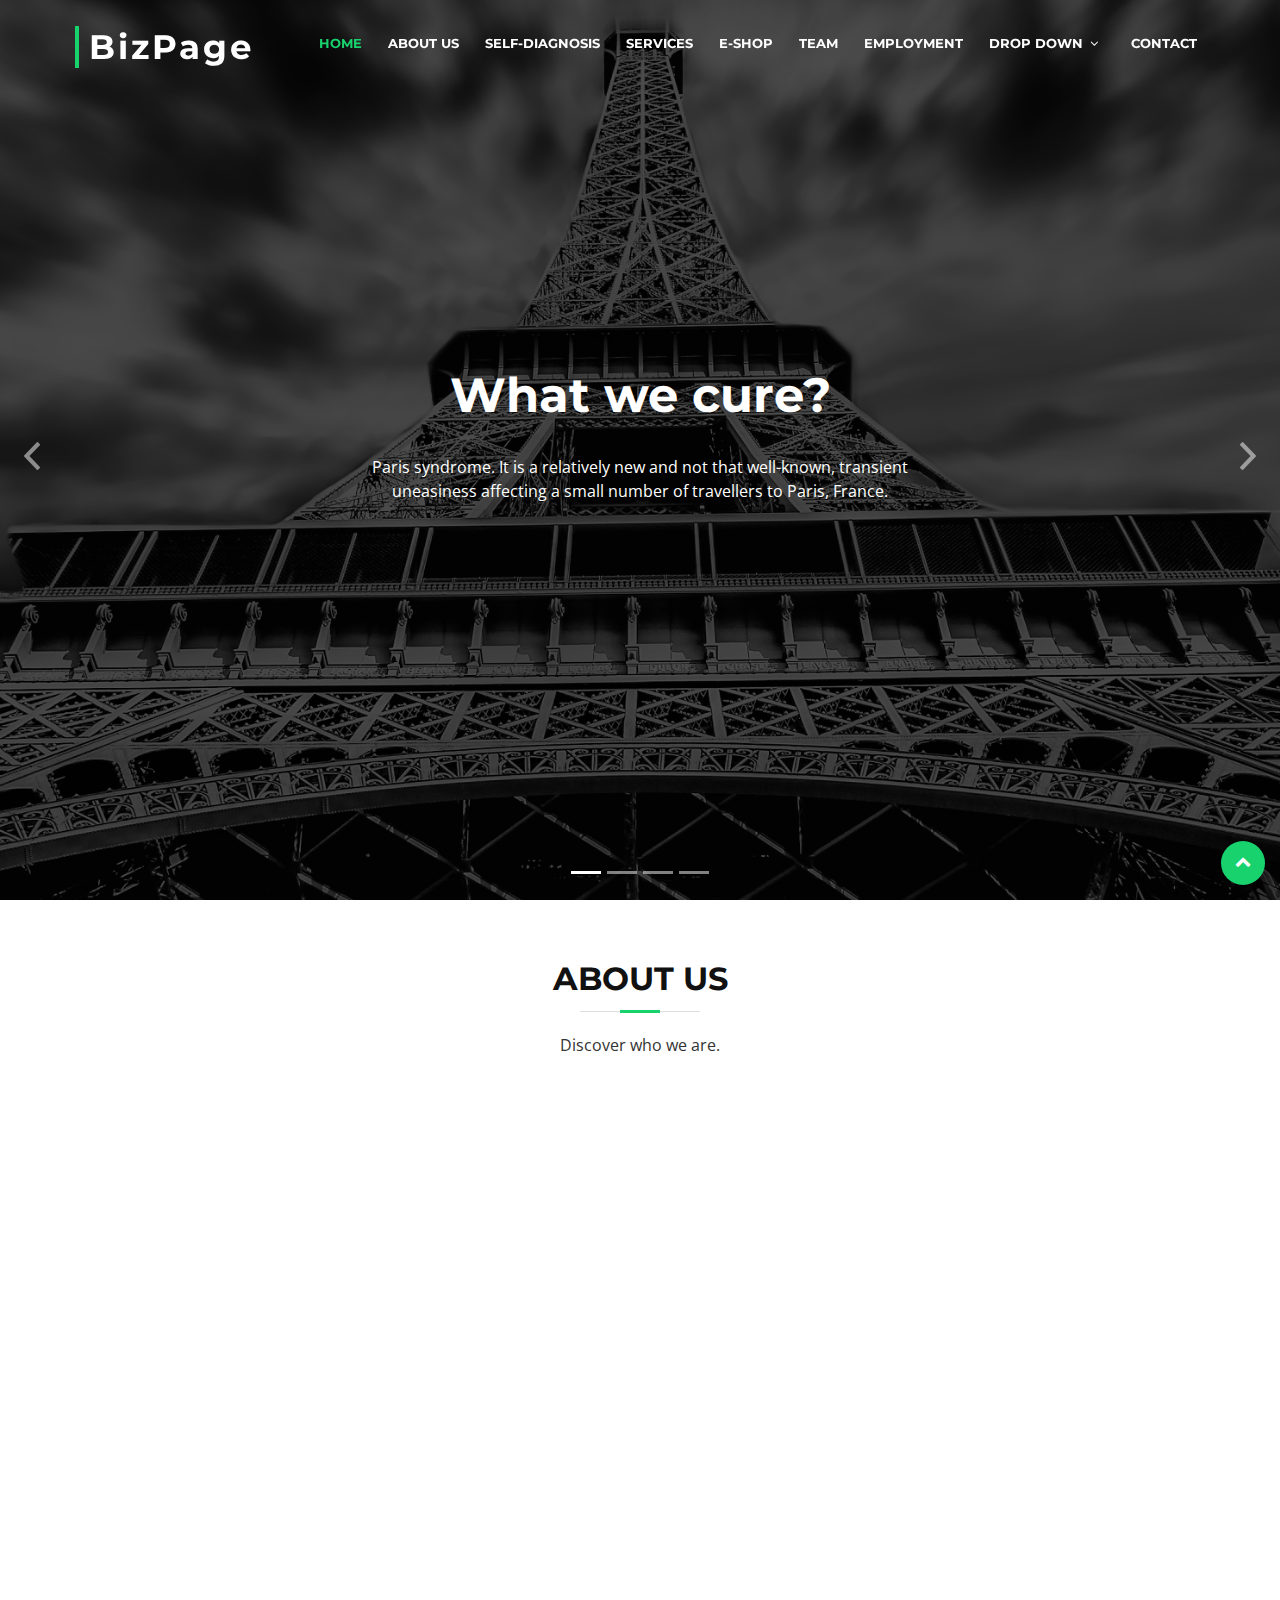
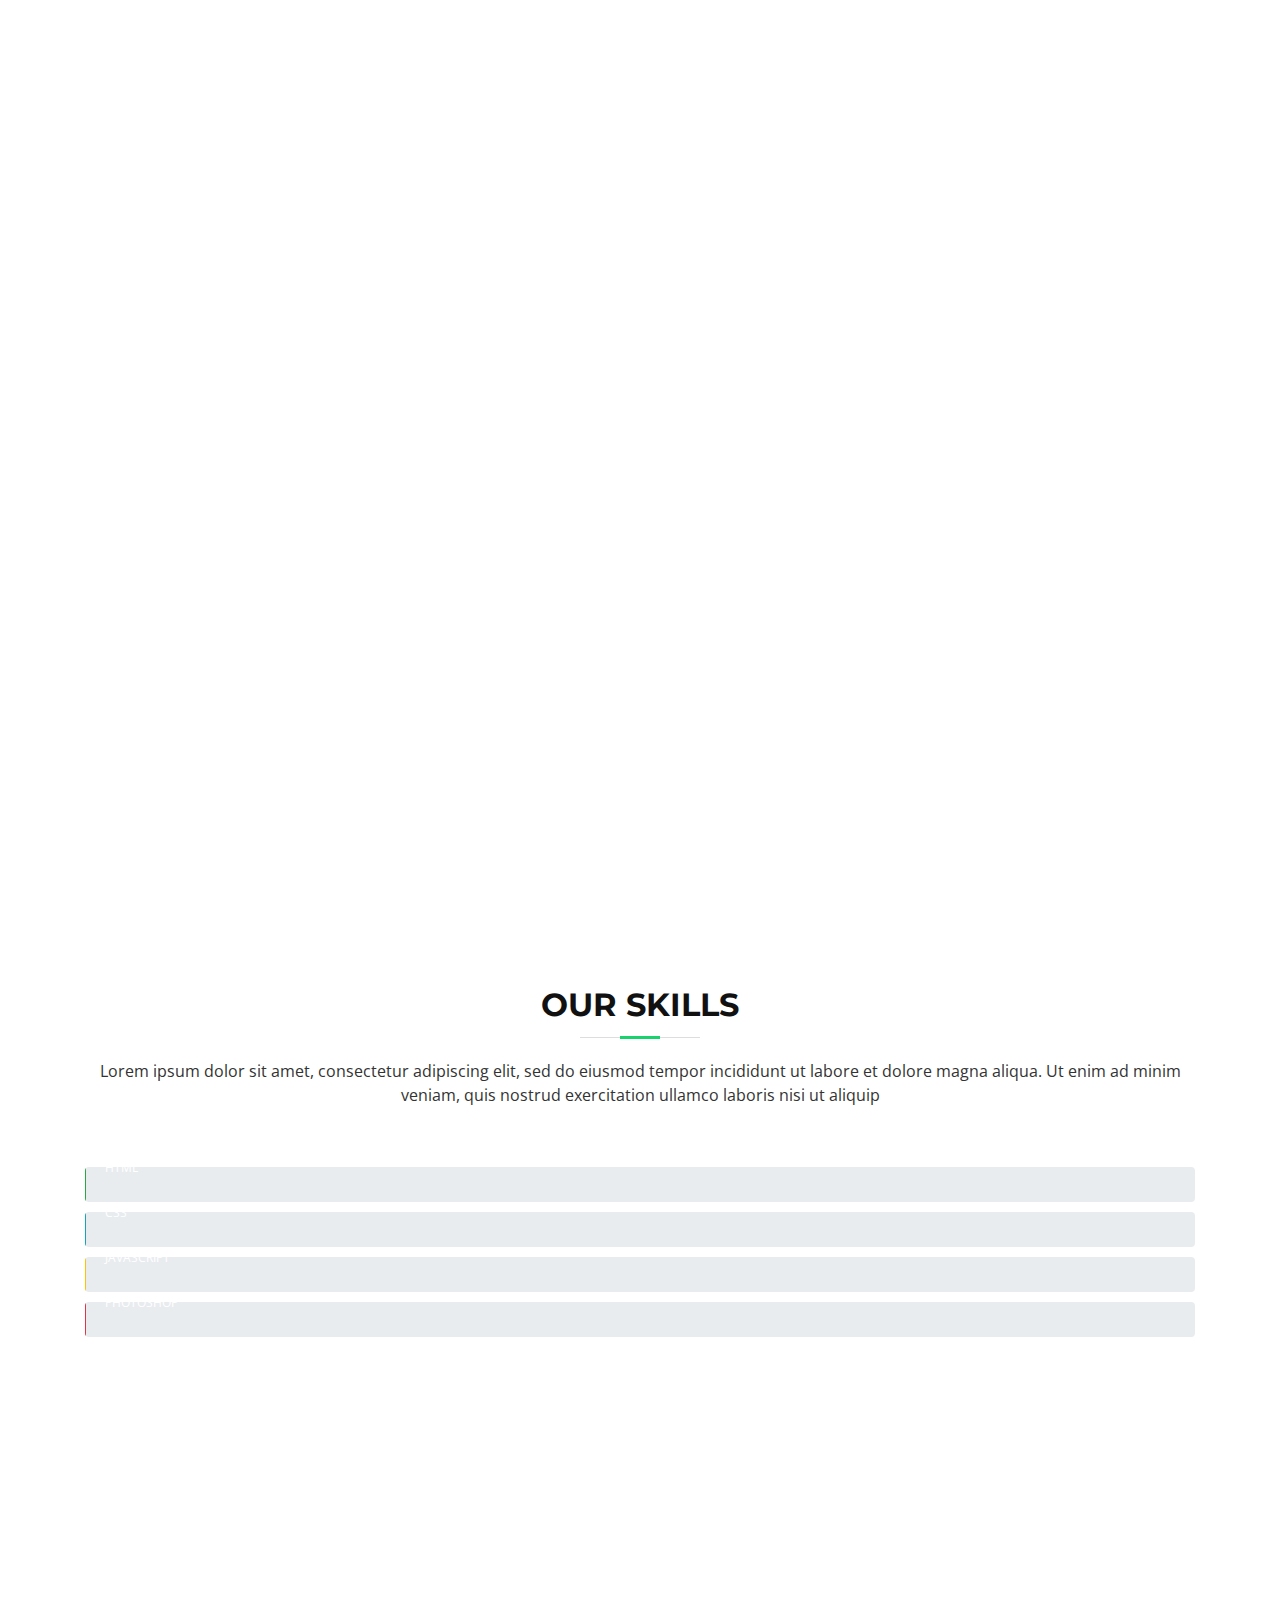
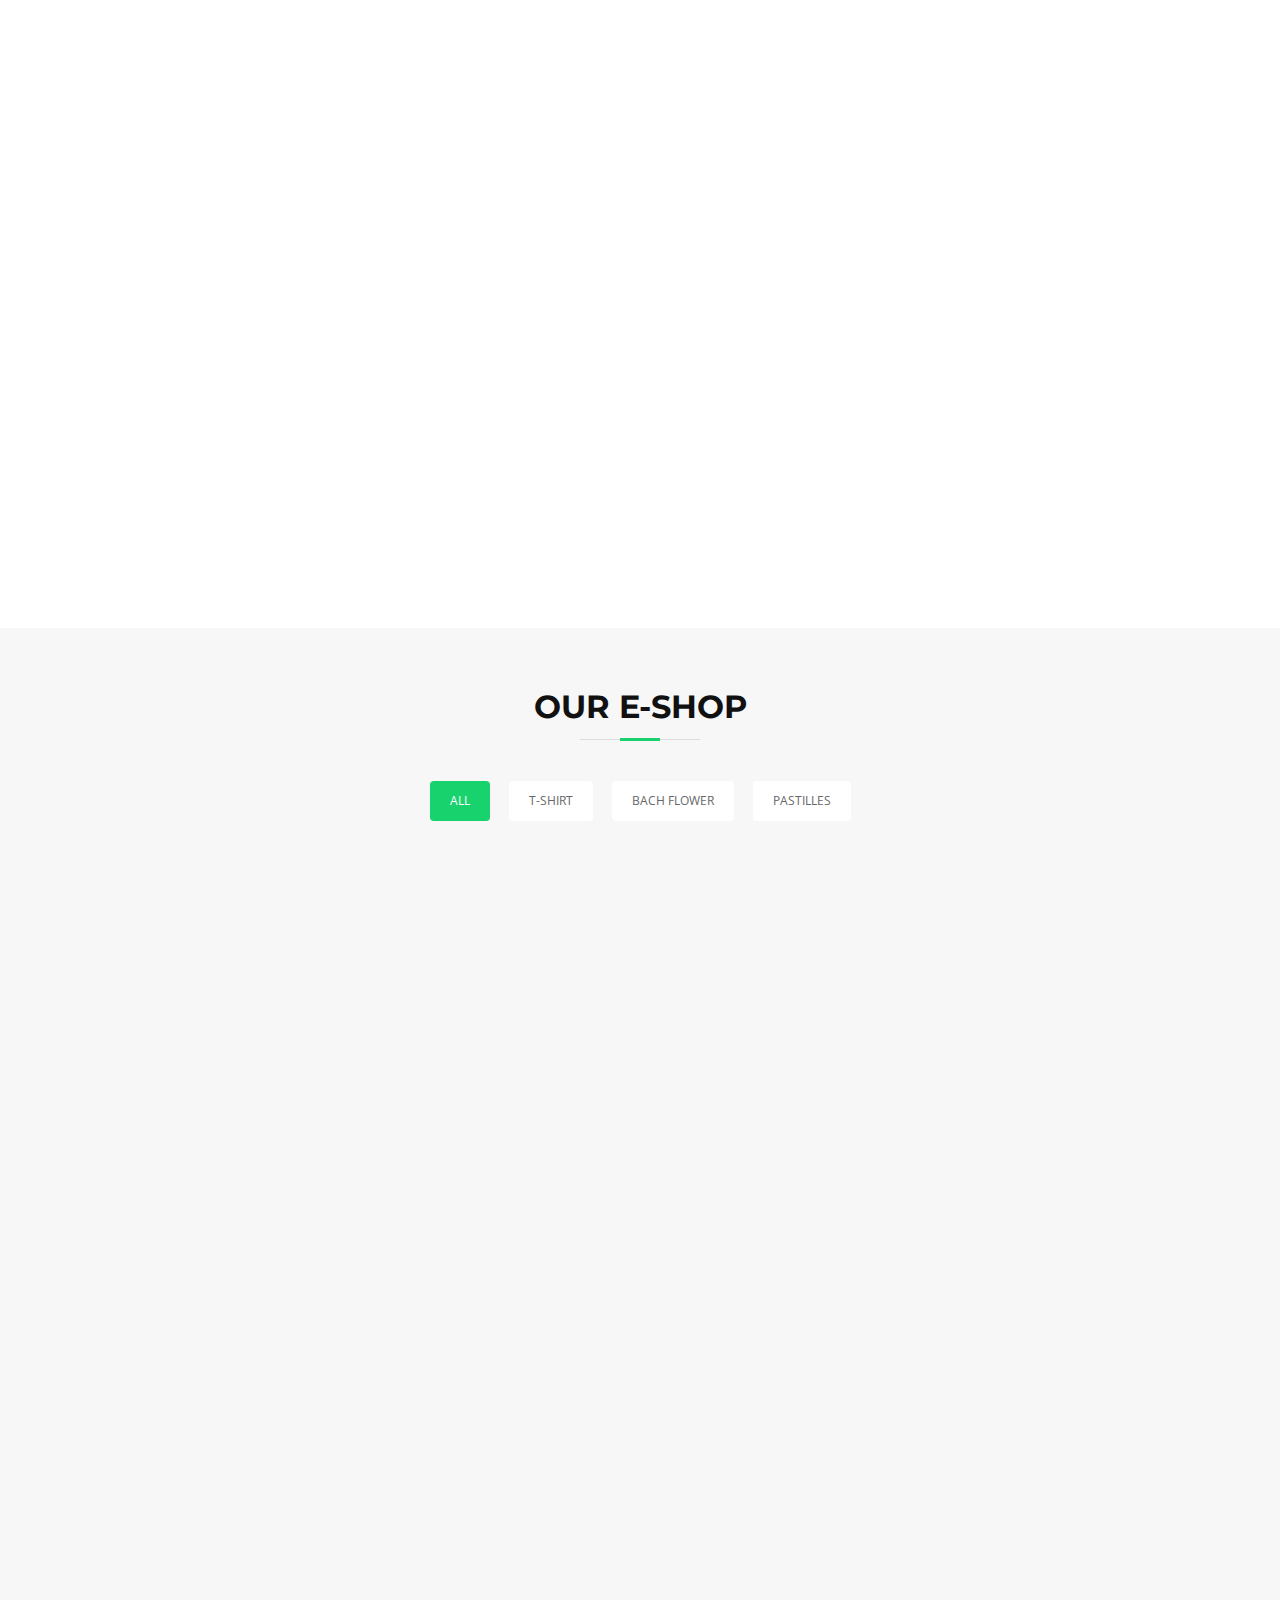
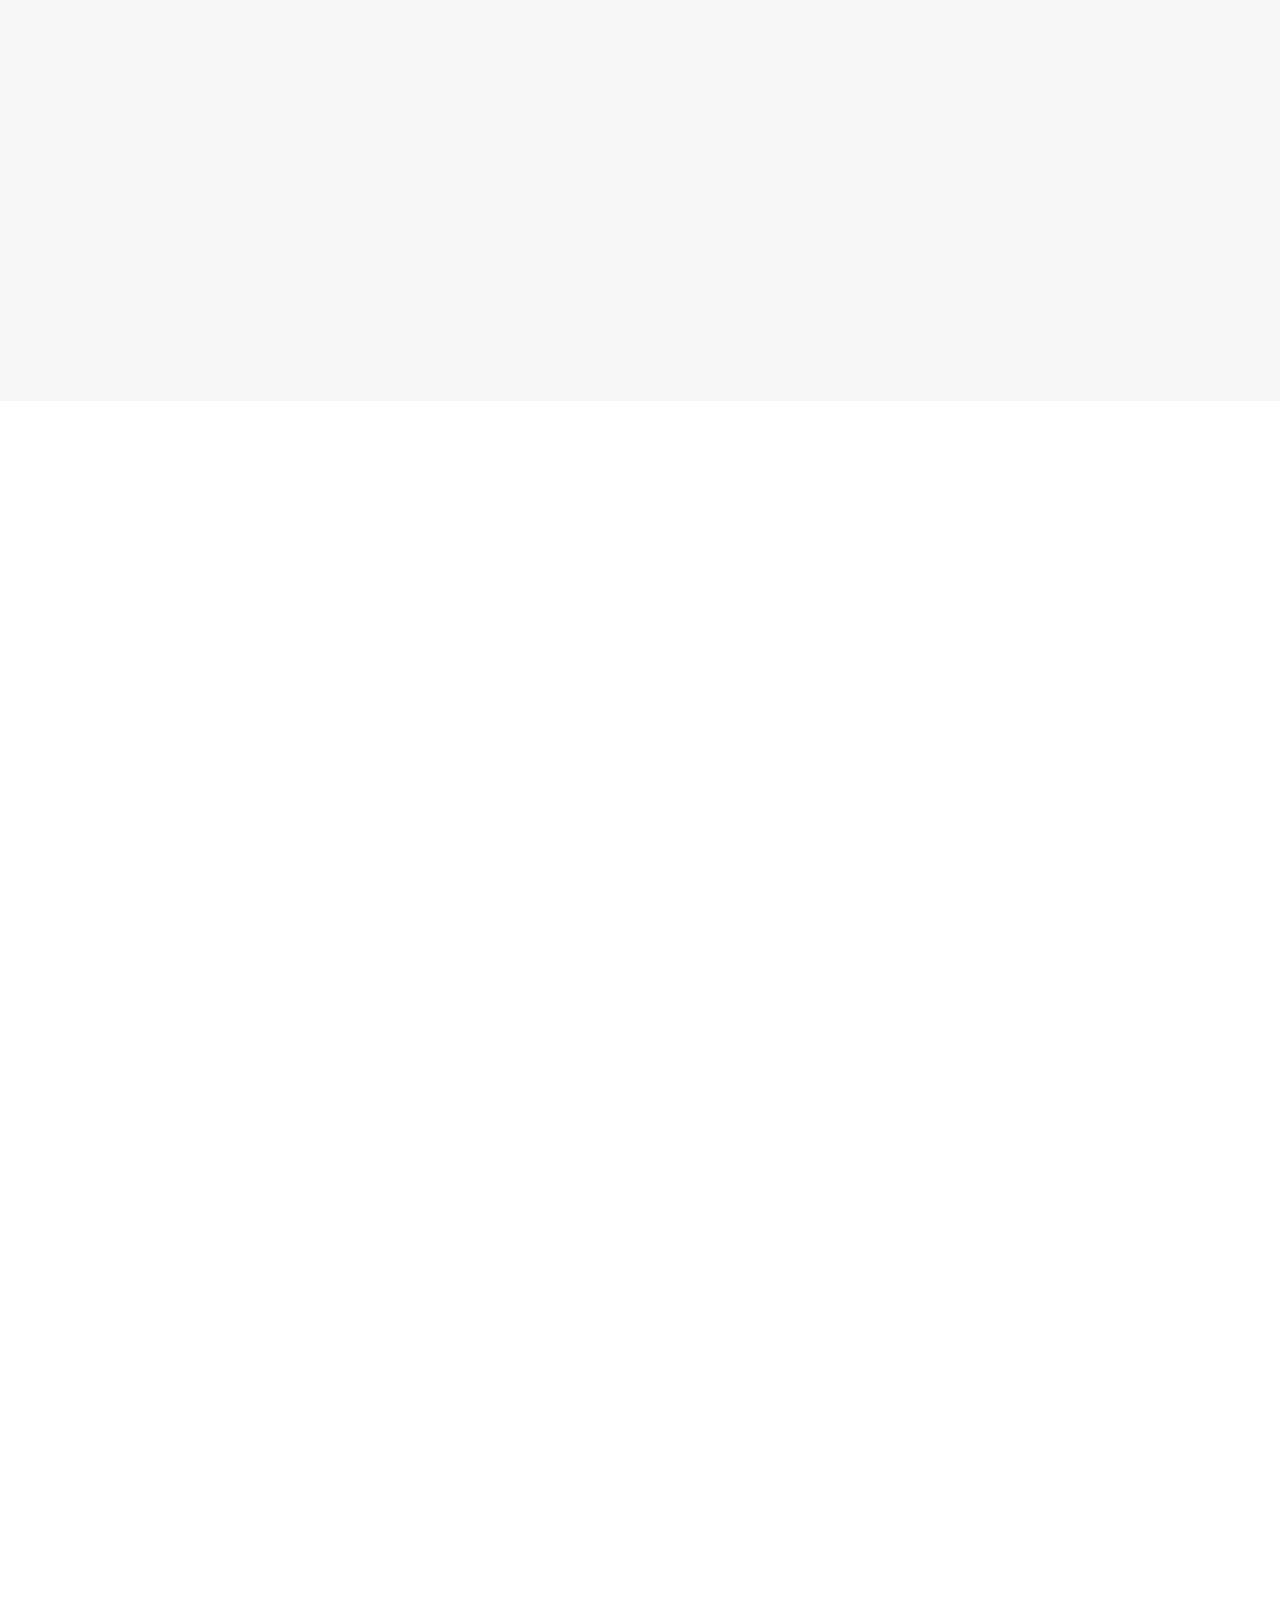
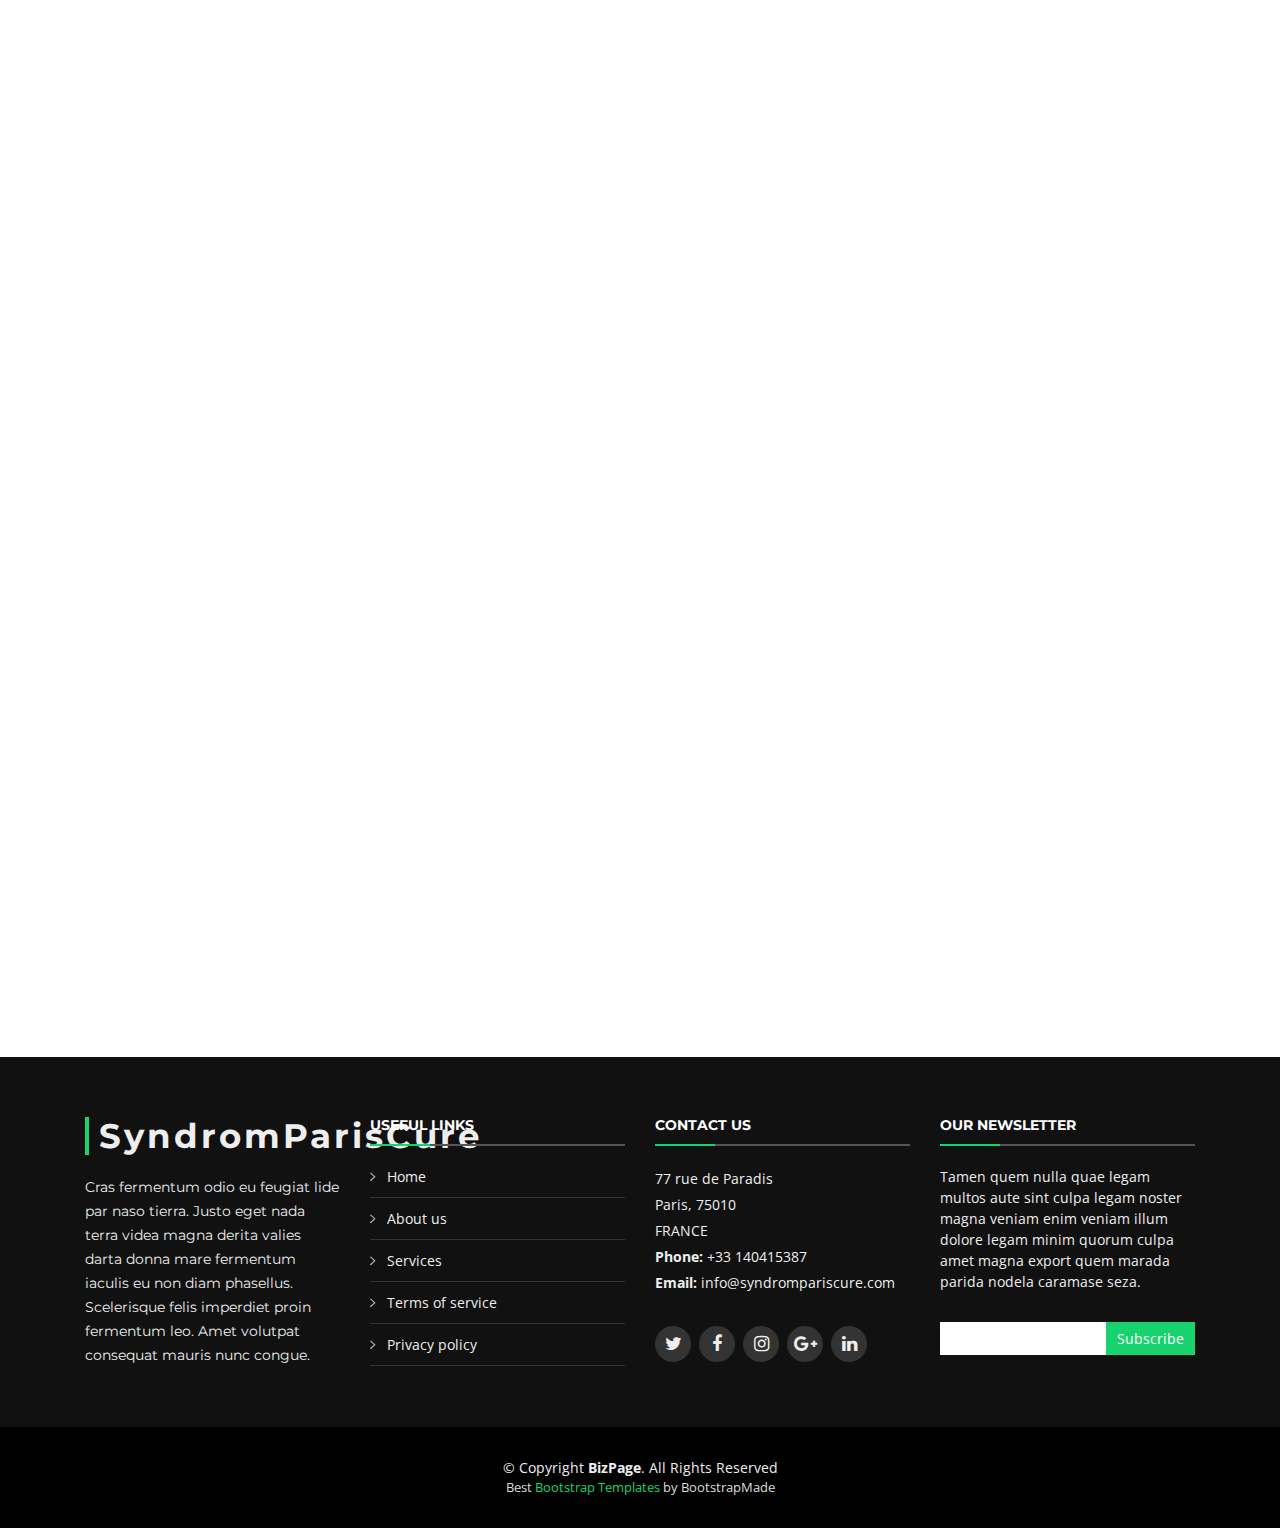
<file: paris syndrom cure/bizpage-master/index.html>
<!DOCTYPE html>
<html lang="en">
<head>
  <meta charset="utf-8">
  <title>BizPage Bootstrap Template</title>
  <meta content="width=device-width, initial-scale=1.0" name="viewport">
  <meta content="" name="keywords">
  <meta content="" name="description">

  <!-- Favicons -->
  <link href="img/favicon.png" rel="icon">
  <link href="img/apple-touch-icon.png" rel="apple-touch-icon">

  <!-- Google Fonts -->
  <link href="https://fonts.googleapis.com/css?family=Open+Sans:300,300i,400,400i,700,700i|Montserrat:300,400,500,700" rel="stylesheet">

  <!-- Bootstrap CSS File -->
  <link href="lib/bootstrap/css/bootstrap.min.css" rel="stylesheet">

  <!-- Libraries CSS Files -->
  <link href="lib/font-awesome/css/font-awesome.min.css" rel="stylesheet">
  <link href="lib/animate/animate.min.css" rel="stylesheet">
  <link href="lib/ionicons/css/ionicons.min.css" rel="stylesheet">
  <link href="lib/owlcarousel/assets/owl.carousel.min.css" rel="stylesheet">
  <link href="lib/lightbox/css/lightbox.min.css" rel="stylesheet">

  <!-- Main Stylesheet File -->
  <link href="css/style.css" rel="stylesheet">

  <!-- =======================================================
    Theme Name: BizPage
    Theme URL: https://bootstrapmade.com/bizpage-bootstrap-business-template/
    Author: BootstrapMade.com
    License: https://bootstrapmade.com/license/
  ======================================================= -->
</head>

<body>

  <!--==========================
    Header
  ============================-->
  <header id="header">
    <div class="container-fluid">

      <div id="logo" class="pull-left">
        <h1><a href="#intro" class="scrollto">BizPage</a></h1>
        <!-- Uncomment below if you prefer to use an image logo -->
        <!-- <a href="#intro"><img src="img/logo.png" alt="" title="" /></a>-->
      </div>

      <nav id="nav-menu-container">
        <ul class="nav-menu">
          <li class="menu-active"><a href="#intro">Home</a></li>
          <li><a href="#about">About Us</a></li>
          <li><a href="#self-diagnosis">Self-diagnosis</a></li>
          <li><a href="#services">Services</a></li>
          <li><a href="#portofolio">E-SHOP</a></li>
          <li><a href="#team">Team</a></li>
          <li><a href="#employment">Employment</a></li>
          <li class="menu-has-children"><a href="">Drop Down</a>
            <ul>
              <li><a href="#">Drop Down 1</a></li>
              <li><a href="#">Drop Down 3</a></li>
              <li><a href="#">Drop Down 4</a></li>
              <li><a href="#">Drop Down 5</a></li>
            </ul>
          </li>
          <li><a href="#contact">Contact</a></li>
        </ul>
      </nav><!-- #nav-menu-container -->
    </div>
  </header><!-- #header -->

  <!--==========================
    Intro Section
  ============================-->
  <section id="intro">
    <div class="intro-container">
      <div id="introCarousel" class="carousel  slide carousel-fade" data-ride="carousel">

        <ol class="carousel-indicators"></ol>

        <div class="carousel-inner" role="listbox">

          <div class="carousel-item active" style="background-image: url('img/intro-carousel/backgroundimage.jpeg');">
            <div class="carousel-container">
              <div class="carousel-content">
                <h2>What we cure?</h2>
                <p>Paris syndrome. It is a relatively new and not that well-known, transient uneasiness affecting a small number of travellers to Paris, France.</p>
              </div>
            </div>
          </div>

          <div class="carousel-item" style="background-image: url('img/intro-carousel/metropolitain.jpg');">
            <div class="carousel-container">
              <div class="carousel-content">
                <h2>Who are we?</h2>
                <p>We are specialized in identifying risks and how to minimize them. .</p>
                </div>
            </div>
          </div>

          <div class="carousel-item" style="background-image: url('img/intro-carousel/3.jpg');">
            <div class="carousel-container">
              <div class="carousel-content">
                <h2>What next?</h2>
                <p>Depending on the outcomes of the initial self-diagnosis test, you may have a number of options to chose from.</p>
              </div>
            </div>
          </div>

          <div class="carousel-item" style="background-image: url('img/intro-carousel/4.jpg');">
            <div class="carousel-container">
              <div class="carousel-content">
                <h2>Self-diagnosis</h2>
                <p>You may want to press on the initial self-diagnosis button to have an idea of how much you have been exposed to the Paris Syndrome.</p>
                <!--<a href="#featured-services" class="btn-get-started scrollto">back to the beginning</a>!-->
              </div>
            </div>
          </div>
        </div>

        <a class="carousel-control-prev" href="#introCarousel" role="button" data-slide="prev">
          <span class="carousel-control-prev-icon ion-chevron-left" aria-hidden="true"></span>
          <span class="sr-only">Previous</span>
        </a>

        <a class="carousel-control-next" href="#introCarousel" role="button" data-slide="next">
          <span class="carousel-control-next-icon ion-chevron-right" aria-hidden="true"></span>
          <span class="sr-only">Next</span>
        </a>

      </div>
    </div>
  </section><!-- #intro -->

  <main id="main">


    <!--==========================
      About Us Section
    ============================-->
    <section id="about">
      <div class="container">

        <header class="section-header">
          <h3>About Us</h3>
          <p>Discover who we are.</p>
        </header>

        <div class="row about-cols">

          <div class="col-md-6 wow fadeInUp">
            <div class="about-col">
              <div class="img">
                <img src="img/about-mission.jpg" alt="" class="img-fluid">
                <div class="icon"><i class="ion-ios-speedometer-outline"></i></div>
              </div>
              <h2 class="title"><a href="#">Our Mission</a></h2>
              <p>
                Paris Syndrom Cure was created in January 2018. We noted that foreign tourist suffering of Paris Syndrom and no one to cure them.It is the reason why we set up a test made by a Neuro-psychologist Doctor.
              </p>
            </div>
          </div>

          <div class="col-md-6 wow fadeInUp" data-wow-delay="0.1s">
            <div class="about-col">
              <div class="img">
                <img src="img/about-plan.jpg" alt="" class="img-fluid">
                <div class="icon"><i class="ion-ios-list-outline"></i></div>
              </div>

            <h2 class="title"><a href="#">Our Vision</a></h2>
              <p>
                We want to offer a large choice of product which makes you feel better and forget your trouble through our shop or propose you differents activities which relieve aches and discover french typical product in the same time.
              </p>
            </div>
          </div>

        </div>

      </div>
    </section><!-- #about -->

    <!--==========================
      Services Section
    ============================-->
    <section id="services">
      <div class="container">

        <header class="section-header wow fadeInUp">
          <h3>Services</h3>
          <p>Discover our differents activities .A professional will learn you how to make your own hand made french product .</p>
        </header>

        <div class="row">

          <div class="col-lg-4 col-md-6 box wow bounceInUp" data-wow-duration="1.4s">
            <div class="icon"><i class="ion-ios-analytics-outline"></i></div>
            <h4 class="title"><a href="">French cooking</a></h4>
            <p class="description">Our Chief Julio will learn you tasty french recipies </p>
          </div>
          <div class="col-lg-4 col-md-6 box wow bounceInUp" data-wow-duration="1.4s">
            <div class="icon"><i class="ion-ios-bookmarks-outline"></i></div>
            <h4 class="title"><a href="">Personal Guide</a></h4>
            <p class="description">Discover the Parisian places that no guide will show you. Our guide Aicha will be happy to show atypical places.
              You will feel better through these visits</p>
          </div>
          <div class="col-lg-4 col-md-6 box wow bounceInUp" data-wow-duration="1.4s">
            <div class="icon"><i class="ion-ios-paper-outline"></i></div>
            <h4 class="title"><a href="">French Bakery & Pastry</a></h4>
            <p class="description">Cure you in making nice and delicious french specialities </p>
          </div>
          <div class="col-lg-4 col-md-6 box wow bounceInUp" data-wow-delay="0.1s" data-wow-duration="1.4s">
            <div class="icon"><i class="ion-ios-speedometer-outline"></i></div>
            <h4 class="title"><a href="">Oenology</a></h4>
            <p class="description">Jean is a specialist in Wines and Spirits. Visits french caves.</p>
          </div>
          <div class="col-lg-4 col-md-6 box wow bounceInUp" data-wow-delay="0.1s" data-wow-duration="1.4s">
            <div class="icon"><i class="ion-ios-barcode-outline"></i></div>
            <h4 class="title"><a href="">Fromage history</a></h4>
            <p class="description">Discover how we make our fromage with Pierre.</p>
          </div>
          <div class="col-lg-4 col-md-6 box wow bounceInUp" data-wow-delay="0.1s" data-wow-duration="1.4s">
            <div class="icon"><i class="ion-ios-people-outline"></i></div>
            <h4 class="title"><a href="">French Karaoké</a></h4>
            <p class="description">Trough french songs you will find smile</p>
          </div>

        </div>

      </div>
    </section><!-- #services -->

    <!--==========================
      Call To Action SectionDo you wonder if you have Paris Syndrome? Remove doubt by answering the form. At the end of this one, advices will be proposed to you according to your results
    ============================-->
    <section id="call-to-action" class="wow fadeIn">
      <div class="container text-center">
      <h3>Make your self-diagnosis</h3>
        <p> Do you wonder if you have Paris Syndrome? Remove doubt by answering the form. At the end of this one, advices will be proposed to you according to your results.</p>
        <a class="cta-btn" href="#">Start</a>
      </div>
    </section><!-- #call-to-action -->

    <!--==========================
      Skills Section
    ============================-->
    <section id="skills">
      <div class="container">

        <header class="section-header">
          <h3>Our Skills</h3>
          <p>Lorem ipsum dolor sit amet, consectetur adipiscing elit, sed do eiusmod tempor incididunt ut labore et dolore magna aliqua. Ut enim ad minim veniam, quis nostrud exercitation ullamco laboris nisi ut aliquip</p>
        </header>

        <div class="skills-content">

          <div class="progress">
            <div class="progress-bar bg-success" role="progressbar" aria-valuenow="100" aria-valuemin="0" aria-valuemax="100">
              <span class="skill">HTML <i class="val">100%</i></span>
            </div>
          </div>

          <div class="progress">
            <div class="progress-bar bg-info" role="progressbar" aria-valuenow="90" aria-valuemin="0" aria-valuemax="100">
              <span class="skill">CSS <i class="val">90%</i></span>
            </div>
          </div>

          <div class="progress">
            <div class="progress-bar bg-warning" role="progressbar" aria-valuenow="75" aria-valuemin="0" aria-valuemax="100">
              <span class="skill">JavaScript <i class="val">75%</i></span>
            </div>
          </div>

          <div class="progress">
            <div class="progress-bar bg-danger" role="progressbar" aria-valuenow="55" aria-valuemin="0" aria-valuemax="100">
              <span class="skill">Photoshop <i class="val">55%</i></span>
            </div>
          </div>

        </div>

      </div>
    </section>

    <!--==========================
      Facts Section
    ============================-->
    <section id="facts"  class="wow fadeIn">
      <div class="container">

        <header class="section-header">
          <h3>Facts</h3>
          <p>Sed ut perspiciatis unde omnis iste natus error sit voluptatem accusantium doloremque</p>
        </header>

        <div class="row counters">

  				<div class="col-lg-3 col-6 text-center">
            <span data-toggle="counter-up">274</span>
            <p>Clients</p>
  				</div>

          <div class="col-lg-3 col-6 text-center">
            <span data-toggle="counter-up">421</span>
            <p>Projects</p>
  				</div>

          <div class="col-lg-3 col-6 text-center">
            <span data-toggle="counter-up">1,364</span>
            <p>Hours Of Support</p>
  				</div>

          <div class="col-lg-3 col-6 text-center">
            <span data-toggle="counter-up">18</span>
            <p>Hard Workers</p>
  				</div>

  			</div>

        <div class="facts-img">
          <img src="img/facts-img.png" alt="" class="img-fluid">
        </div>

      </div>
    </section><!-- #facts -->

    <!--==========================
      Portfolio Section
    ============================-->
    <section id="portfolio"  class="section-bg" >
      <div class="container">

        <header class="section-header">
          <h3 class="section-title">Our E-Shop</h3>
        </header>

        <div class="row">
          <div class="col-lg-12">
            <ul id="portfolio-flters">
              <li data-filter="*" class="filter-active">All</li>
              <li data-filter=".filter-app">T-Shirt</li>
              <li data-filter=".filter-card">Bach Flower</li>
              <li data-filter=".filter-web">Pastilles</li>
            </ul>
          </div>
        </div>

        <div class="row portfolio-container">

          <div class="col-lg-4 col-md-6 portfolio-item filter-app wow fadeInUp">
            <div class="portfolio-wrap">
              <figure>
                <img src="img/portfolio/tShirt1.jpg" class="img-fluid" alt="">
                <a href="img/portfolio/tShirt1.jpg" data-lightbox="portfolio" data-title="App 1" class="link-preview" title="Preview"><i class="ion ion-eye"></i></a>
                <a href="#" class="link-details" title="More Details"><i class="ion ion-android-open"></i></a>
              </figure>

              <div class="portfolio-info">
                <h4><a href="#">T Shirt No Eiffel Tower</a></h4>
                <p>25 EUR</p>
              </div>
            </div>
          </div>

          <div class="col-lg-4 col-md-6 portfolio-item filter-web wow fadeInUp" data-wow-delay="0.1s">
            <div class="portfolio-wrap">
              <figure>
                <img src="img/portfolio/pastille1.jpg" class="img-fluid" alt="">
                <a href="img/portfolio/pastille1.jpg" class="link-preview" data-lightbox="portfolio" data-title="Web 3" title="Preview"><i class="ion ion-eye"></i></a>
                <a href="#" class="link-details" title="More Details"><i class="ion ion-android-open"></i></a>
              </figure>

              <div class="portfolio-info">
                <h4><a href="#">Quiet child Pastilles </a></h4>
                <!--<p>1Helps children to relax when they are nervous or restless. Helps them to cope with stressful situation.These delicious pastilles, with an  strawberry flavour, bring you calm and comfort in moments of agitations.</p>!-->
                <p>10 EUR</p>
              </div>
            </div>
          </div>

          <div class="col-lg-4 col-md-6 portfolio-item filter-app wow fadeInUp" data-wow-delay="0.2s">
            <div class="portfolio-wrap">
              <figure>
                <img src="img/portfolio/tShirt2.jpg" class="img-fluid" alt="">
                <a href="img/portfolio/tShirt2.jpg" class="link-preview" data-lightbox="portfolio" data-title="App 2" title="Preview"><i class="ion ion-eye"></i></a>
                <a href="#" class="link-details" title="More Details"><i class="ion ion-android-open"></i></a>
              </figure>

              <div class="portfolio-info">
                <h4><a href="#">T-Shirt I hate Paris</a></h4>
                <p>30 EUR</p>
              </div>
            </div>
          </div>

          <div class="col-lg-4 col-md-6 portfolio-item filter-card wow fadeInUp">
            <div class="portfolio-wrap">
              <figure>
                <img src="img/portfolio/bachflower2.jpg" class="img-fluid" alt="">
                <a href="img/portfolio/bachflower2.jpg" class="link-preview" data-lightbox="portfolio" data-title="Card 2" title="Preview"><i class="ion ion-eye"></i></a>
                <a href="#" class="link-details" title="More Details"><i class="ion ion-android-open"></i></a>
              </figure>

              <div class="portfolio-info">
                <h4><a href="#">Flower Bach Anti Stress</a></h4>
                <!--<p>For those who are too strict and impose rigid rules to themselves and to the others.Broadens outlook, helps understanding other points of views.</p>!-->
                <p>15 EUR</p>
              </div>
            </div>
          </div>

          <div class="col-lg-4 col-md-6 portfolio-item filter-web wow fadeInUp" data-wow-delay="0.1s">
            <div class="portfolio-wrap">
              <figure>
                <img src="img/portfolio/pastille2.jpg" class="img-fluid" alt="">
                <a href="img/portfolio/pastille2.jpg" class="link-preview" data-lightbox="portfolio" data-title="Web 2" title="Preview"><i class="ion ion-eye"></i></a>
                <a href="#" class="link-details" title="More Details"><i class="ion ion-android-open"></i></a>
              </figure>

              <div class="portfolio-info">
                <h4><a href="#"> Anti Stress Pastilles</a></h4>
                  <!--<p>An exclusive combination of Bach Flower essences and sweet orange + red mandarin essentials oils. Orange/Mint flavour.Sugar free</p>!-->
                <p>10 EUR</p>
              </div>
            </div>
          </div>

          <div class="col-lg-4 col-md-6 portfolio-item filter-app wow fadeInUp" data-wow-delay="0.2s">
            <div class="portfolio-wrap">
              <figure>
                <img src="img/portfolio/tShirt3.jpg" class="img-fluid" alt="">
                <a href="img/portfolio/tShirt3.jpg" class="link-preview" data-lightbox="portfolio" data-title="App 3" title="Preview"><i class="ion ion-eye"></i></a>
                <a href="#" class="link-details" title="More Details"><i class="ion ion-android-open"></i></a>
              </figure>

              <div class="portfolio-info">
                <h4><a href="#">T-Shirt Marie de Paris</a></h4>
                <p>25 EUR</p>
              </div>
            </div>
          </div>

          <div class="col-lg-4 col-md-6 portfolio-item filter-card wow fadeInUp">
            <div class="portfolio-wrap">
              <figure>
                <img src="img/portfolio/bachflower1.jpg" class="img-fluid" alt="">
                <a href="img/portfolio/bachflower1.jpg" class="link-preview" data-lightbox="portfolio" data-title="Card 1" title="Preview"><i class="ion ion-eye"></i></a>
                <a href="#" class="link-details" title="More Details"><i class="ion ion-android-open"></i></a>
              </figure>

              <div class="portfolio-info">
                <h4><a href="#">Bach Flower Scleranthus </a></h4>
                <!--<p>If you suffer from mood swings and from extreme variations in your energy levels. Balances emotional and physical states and gives the force to choose. 10 ml dropper bottle.</p>!-->
                <p>15 EUR</p>
              </div>
            </div>
          </div>

          <div class="col-lg-4 col-md-6 portfolio-item filter-card wow fadeInUp" data-wow-delay="0.1s">
            <div class="portfolio-wrap">
              <figure>
                <img src="img/portfolio/bachflower3.jpg" class="img-fluid" alt="">
                <a href="img/portfolio/bachflower3.jpg" class="link-preview" data-lightbox="portfolio" data-title="Card 3" title="Preview"><i class="ion ion-eye"></i></a>
                <a href="#" class="link-details" title="More Details"><i class="ion ion-android-open"></i></a>
              </figure>

              <div class="portfolio-info">
                <h4><a href="#">Bach Flower of Bethlehem</a></h4>
                <!--<p>For those who suffer from a trauma, a grief or a sudden and unexpected shock. Consoles and brings moral comfort, balance and harmony. 10 ml dropper bottle.</p>!-->
                <p>15 EUR</p>

              </div>
            </div>
          </div>

          <div class="col-lg-4 col-md-6 portfolio-item filter-web wow fadeInUp" data-wow-delay="0.2s">
            <div class="portfolio-wrap">
              <figure>
                <img src="img/portfolio/pastille3.jpg" class="img-fluid" alt="">
                <a href="img/portfolio/pastille3.jpg" class="link-preview" data-lightbox="portfolio" data-title="Web 1" title="Preview"><i class="ion ion-eye"></i></a>
                <a href="#" class="link-details" title="More Details"><i class="ion ion-android-open"></i></a>
              </figure>

              <div class="portfolio-info">
                <h4><a href="#">Urgency Pastilles</a></h4>
                <!--<p>For those who suffer from a trauma, a grief or a sudden and unexpected shock. Consoles and brings moral comfort, balance and harmony. 10 ml dropper bottle.</p>!-->
                <p>10 EUR</p>
              </div>
            </div>
          </div>

        </div>

      </div>
    </section><!-- #portfolio -->

    <!--==========================
      Clients Section
    ============================-->
    <section id="clients" class="wow fadeInUp">
      <div class="container">

        <header class="section-header">
          <h3>Our Partners</h3>
        </header>

        <div class="owl-carousel clients-carousel">
          <img src="img/clients/sosMedecin.jpg" alt="">
          <img src="img/clients/hopital-sainte-anne.jpg" alt="">
          <img src="img/clients/diframe.jpeg" alt="">
          <img src="img/clients/officeDeTourismeParis.jpg" alt="">
          <img src="img/clients/medicAir.jpeg" alt="">

          <img src="img/clients/ambassade-france-japon.png" alt="">

        </div>

      </div>
    </section><!-- #clients -->

    <!--==========================
      Clients Section
    ============================-->
    <section id="testimonials" class="section-bg wow fadeInUp">
      <div class="container">

        <header class="section-header">
          <h3>Testimonials</h3>
        </header>

        <div class="owl-carousel testimonials-carousel">

          <div class="testimonial-item">
            <img src="img/testimonial-1.jpg" class="testimonial-img" alt="">
            <h3>Saul Goodman</h3>
            <h4>Ceo &amp; Founder</h4>
            <p>
              <img src="img/quote-sign-left.png" class="quote-sign-left" alt="">
              Proin iaculis purus consequat sem cure digni ssim donec porttitora entum suscipit rhoncus. Accusantium quam, ultricies eget id, aliquam eget nibh et. Maecen aliquam, risus at semper.
              <img src="img/quote-sign-right.png" class="quote-sign-right" alt="">
            </p>
          </div>

          <div class="testimonial-item">
            <img src="img/testimonial-2.jpg" class="testimonial-img" alt="">
            <h3>Sara Wilsson</h3>
            <h4>Designer</h4>
            <p>
              <img src="img/quote-sign-left.png" class="quote-sign-left" alt="">
              Export tempor illum tamen malis malis eram quae irure esse labore quem cillum quid cillum eram malis quorum velit fore eram velit sunt aliqua noster fugiat irure amet legam anim culpa.
              <img src="img/quote-sign-right.png" class="quote-sign-right" alt="">
            </p>
          </div>

          <div class="testimonial-item">
            <img src="img/testimonial-3.jpg" class="testimonial-img" alt="">
            <h3>Jena Karlis</h3>
            <h4>Store Owner</h4>
            <p>
              <img src="img/quote-sign-left.png" class="quote-sign-left" alt="">
              Enim nisi quem export duis labore cillum quae magna enim sint quorum nulla quem veniam duis minim tempor labore quem eram duis noster aute amet eram fore quis sint minim.
              <img src="img/quote-sign-right.png" class="quote-sign-right" alt="">
            </p>
          </div>

          <div class="testimonial-item">
            <img src="img/testimonial-4.jpg" class="testimonial-img" alt="">
            <h3>Matt Brandon</h3>
            <h4>Freelancer</h4>
            <p>
              <img src="img/quote-sign-left.png" class="quote-sign-left" alt="">
              Fugiat enim eram quae cillum dolore dolor amet nulla culpa multos export minim fugiat minim velit minim dolor enim duis veniam ipsum anim magna sunt elit fore quem dolore labore illum veniam.
              <img src="img/quote-sign-right.png" class="quote-sign-right" alt="">
            </p>
          </div>

          <div class="testimonial-item">
            <img src="img/testimonial-5.jpg" class="testimonial-img" alt="">
            <h3>John Larson</h3>
            <h4>Entrepreneur</h4>
            <p>
              <img src="img/quote-sign-left.png" class="quote-sign-left" alt="">
              Quis quorum aliqua sint quem legam fore sunt eram irure aliqua veniam tempor noster veniam enim culpa labore duis sunt culpa nulla illum cillum fugiat legam esse veniam culpa fore nisi cillum quid.
              <img src="img/quote-sign-right.png" class="quote-sign-right" alt="">
            </p>
          </div>

        </div>

      </div>
    </section><!-- #testimonials -->

    <!--==========================
      Team Section
    ============================-->
    <section id="team">
      <div class="container">
        <div class="section-header wow fadeInUp">
          <h3>Team</h3>
          <p>Sed ut perspiciatis unde omnis iste natus error sit voluptatem accusantium doloremque</p>
        </div>

        <div class="row">

          <div class="col-lg-3 col-md-6 wow fadeInUp">
            <div class="member">
              <img src="img/team-1.jpg" class="img-fluid" alt="">
              <div class="member-info">
                <div class="member-info-content">
                  <h4>Walter White</h4>
                  <span>Chief Executive Officer</span>
                  <div class="social">
                    <a href=""><i class="fa fa-twitter"></i></a>
                    <a href=""><i class="fa fa-facebook"></i></a>
                    <a href=""><i class="fa fa-google-plus"></i></a>
                    <a href=""><i class="fa fa-linkedin"></i></a>
                  </div>
                </div>
              </div>
            </div>
          </div>

          <div class="col-lg-3 col-md-6 wow fadeInUp" data-wow-delay="0.1s">
            <div class="member">
              <img src="img/team-2.jpg" class="img-fluid" alt="">
              <div class="member-info">
                <div class="member-info-content">
                  <h4>Sarah Jhonson</h4>
                  <span>Product Manager</span>
                  <div class="social">
                    <a href=""><i class="fa fa-twitter"></i></a>
                    <a href=""><i class="fa fa-facebook"></i></a>
                    <a href=""><i class="fa fa-google-plus"></i></a>
                    <a href=""><i class="fa fa-linkedin"></i></a>
                  </div>
                </div>
              </div>
            </div>
          </div>

          <div class="col-lg-3 col-md-6 wow fadeInUp" data-wow-delay="0.2s">
            <div class="member">
              <img src="img/team-3.jpg" class="img-fluid" alt="">
              <div class="member-info">
                <div class="member-info-content">
                  <h4>William Anderson</h4>
                  <span>CTO</span>
                  <div class="social">
                    <a href=""><i class="fa fa-twitter"></i></a>
                    <a href=""><i class="fa fa-facebook"></i></a>
                    <a href=""><i class="fa fa-google-plus"></i></a>
                    <a href=""><i class="fa fa-linkedin"></i></a>
                  </div>
                </div>
              </div>
            </div>
          </div>

          <div class="col-lg-3 col-md-6 wow fadeInUp" data-wow-delay="0.3s">
            <div class="member">
              <img src="img/team-4.jpg" class="img-fluid" alt="">
              <div class="member-info">
                <div class="member-info-content">
                  <h4>Amanda Jepson</h4>
                  <span>Accountant</span>
                  <div class="social">
                    <a href=""><i class="fa fa-twitter"></i></a>
                    <a href=""><i class="fa fa-facebook"></i></a>
                    <a href=""><i class="fa fa-google-plus"></i></a>
                    <a href=""><i class="fa fa-linkedin"></i></a>
                  </div>
                </div>
              </div>
            </div>
          </div>

        </div>

      </div>
    </section><!-- #team -->

    <!--==========================
      Contact Section
    ============================-->
    <section id="contact" class="section-bg wow fadeInUp">
      <div class="container">

        <div class="section-header">
          <h3>Contact Us</h3>
          <p>Sed ut perspiciatis unde omnis iste natus error sit voluptatem accusantium doloremque</p>
        </div>

        <div class="row contact-info">

          <div class="col-md-4">
            <div class="contact-address">
              <i class="ion-ios-location-outline"></i>
              <h3>Address</h3>
              <address> 77 rue de paradis, 75010, FRANCE</address>
            </div>
          </div>

          <div class="col-md-4">
            <div class="contact-phone">
              <i class="ion-ios-telephone-outline"></i>
              <h3>Phone Number</h3>
              <p><a href="tel:+155895548855">+33 140415387</a></p>
            </div>
          </div>

          <div class="col-md-4">
            <div class="contact-email">
              <i class="ion-ios-email-outline"></i>
              <h3>Email</h3>
              <p><a href="mailto:info@syndrompariscure.com">info@syndrompariscure.com</a></p>
            </div>
          </div>

        </div>

        <div class="form">
          <div id="sendmessage">Your message has been sent. Thank you!</div>
          <div id="errormessage"></div>
          <form action="" method="post" role="form" class="contactForm">
            <div class="form-row">
              <div class="form-group col-md-6">
                <input type="text" name="name" class="form-control" id="name" placeholder="Your Name" data-rule="minlen:4" data-msg="Please enter at least 4 chars" />
                <div class="validation"></div>
              </div>
              <div class="form-group col-md-6">
                <input type="email" class="form-control" name="email" id="email" placeholder="Your Email" data-rule="email" data-msg="Please enter a valid email" />
                <div class="validation"></div>
              </div>
            </div>
            <div class="form-group">
              <input type="text" class="form-control" name="subject" id="subject" placeholder="Subject" data-rule="minlen:4" data-msg="Please enter at least 8 chars of subject" />
              <div class="validation"></div>
            </div>
            <div class="form-group">
              <textarea class="form-control" name="message" rows="5" data-rule="required" data-msg="Please write something for us" placeholder="Message"></textarea>
              <div class="validation"></div>
            </div>
            <div class="text-center"><button type="submit">Send Message</button></div>
          </form>
        </div>

      </div>
    </section><!-- #contact -->

  </main>

  <!--==========================
    Footer
  ============================-->
  <footer id="footer">
    <div class="footer-top">
      <div class="container">
        <div class="row">

          <div class="col-lg-3 col-md-6 footer-info">
            <h3>SyndromParisCure</h3>
            <p>Cras fermentum odio eu feugiat lide par naso tierra. Justo eget nada terra videa magna derita valies darta donna mare fermentum iaculis eu non diam phasellus. Scelerisque felis imperdiet proin fermentum leo. Amet volutpat consequat mauris nunc congue.</p>
          </div>

          <div class="col-lg-3 col-md-6 footer-links">
            <h4>Useful Links</h4>
            <ul>
              <li><i class="ion-ios-arrow-right"></i> <a href="#">Home</a></li>
              <li><i class="ion-ios-arrow-right"></i> <a href="#">About us</a></li>
              <li><i class="ion-ios-arrow-right"></i> <a href="#">Services</a></li>
              <li><i class="ion-ios-arrow-right"></i> <a href="#">Terms of service</a></li>
              <li><i class="ion-ios-arrow-right"></i> <a href="#">Privacy policy</a></li>
            </ul>
          </div>

          <div class="col-lg-3 col-md-6 footer-contact">
            <h4>Contact Us</h4>
            <p>
              77 rue de Paradis <br>
              Paris, 75010<br>
              FRANCE <br>
              <strong>Phone:</strong> +33 140415387<br>
              <strong>Email:</strong> info@syndrompariscure.com<br>
            </p>

            <div class="social-links">
              <a href="#" class="twitter"><i class="fa fa-twitter"></i></a>
              <a href="#" class="facebook"><i class="fa fa-facebook"></i></a>
              <a href="#" class="instagram"><i class="fa fa-instagram"></i></a>
              <a href="#" class="google-plus"><i class="fa fa-google-plus"></i></a>
              <a href="#" class="linkedin"><i class="fa fa-linkedin"></i></a>
            </div>

          </div>

          <div class="col-lg-3 col-md-6 footer-newsletter">
            <h4>Our Newsletter</h4>
            <p>Tamen quem nulla quae legam multos aute sint culpa legam noster magna veniam enim veniam illum dolore legam minim quorum culpa amet magna export quem marada parida nodela caramase seza.</p>
            <form action="" method="post">
              <input type="email" name="email"><input type="submit"  value="Subscribe">
            </form>
          </div>

        </div>
      </div>
    </div>

    <div class="container">
      <div class="copyright">
        &copy; Copyright <strong>BizPage</strong>. All Rights Reserved
      </div>
      <div class="credits">
        <!--
          All the links in the footer should remain intact.
          You can delete the links only if you purchased the pro version.
          Licensing information: https://bootstrapmade.com/license/
          Purchase the pro version with working PHP/AJAX contact form: https://bootstrapmade.com/buy/?theme=BizPage
        -->
        Best <a href="https://bootstrapmade.com/">Bootstrap Templates</a> by BootstrapMade
      </div>
    </div>
  </footer><!-- #footer -->

  <a href="#" class="back-to-top"><i class="fa fa-chevron-up"></i></a>

  <!-- JavaScript Libraries -->
  <script src="lib/jquery/jquery.min.js"></script>
  <script src="lib/jquery/jquery-migrate.min.js"></script>
  <script src="lib/bootstrap/js/bootstrap.bundle.min.js"></script>
  <script src="lib/easing/easing.min.js"></script>
  <script src="lib/superfish/hoverIntent.js"></script>
  <script src="lib/superfish/superfish.min.js"></script>
  <script src="lib/wow/wow.min.js"></script>
  <script src="lib/waypoints/waypoints.min.js"></script>
  <script src="lib/counterup/counterup.min.js"></script>
  <script src="lib/owlcarousel/owl.carousel.min.js"></script>
  <script src="lib/isotope/isotope.pkgd.min.js"></script>
  <script src="lib/lightbox/js/lightbox.min.js"></script>
  <script src="lib/touchSwipe/jquery.touchSwipe.min.js"></script>
  <!-- Contact Form JavaScript File -->
  <script src="contactform/contactform.js"></script>

  <!-- Template Main Javascript File -->
  <script src="js/main.js"></script>

</body>
</html>
</file>
<file: paris syndrom cure/bizpage-master/css/style.css>
/*
  Theme Name: BizPage
  Theme URL: https://bootstrapmade.com/bizpage-bootstrap-business-template/
  Author: BootstrapMade.com
  License: https://bootstrapmade.com/license/
*/
/*--------------------------------------------------------------
# General
--------------------------------------------------------------*/
body {
  background: #fff;
  color: #666666;
  font-family: "Open Sans", sans-serif;
}

a {
  color: #18d26e;
  transition: 0.5s;
}

a:hover, a:active, a:focus {
  color: #18d36e;
  outline: none;
  text-decoration: none;
}

p {
  padding: 0;
  margin: 0 0 30px 0;
}

h1, h2, h3, h4, h5, h6 {
  font-family: "Montserrat", sans-serif;
  font-weight: 400;
  margin: 0 0 20px 0;
  padding: 0;
}

/* Back to top button */
.back-to-top {
  position: fixed;
  display: none;
  background: #18d26e;
  color: #fff;
  display: inline-block;
  width: 44px;
  height: 44px;
  text-align: center;
  line-height: 1;
  font-size: 16px;
  border-radius: 50%;
  right: 15px;
  bottom: 15px;
  transition: background 0.5s;
  z-index: 11;
}

.back-to-top i {
  padding-top: 12px;
  color: #fff;
}

@media (max-width: 768px) {
  .back-to-top {
    bottom: 15px;
  }
}

/*--------------------------------------------------------------
# Header
--------------------------------------------------------------*/
#header {
  padding: 30px 0;
  height: 92px;
  position: fixed;
  left: 0;
  top: 0;
  right: 0;
  transition: all 0.5s;
  z-index: 997;
}

#header.header-scrolled {
  background: rgba(0, 0, 0, 0.9);
  padding: 20px 0;
  height: 72px;
  transition: all 0.5s;
}

#header #logo {
  float: left;
}

@media (min-width: 1024px) {
  #header #logo {
    padding-left: 60px;
  }
}

#header #logo h1 {
  font-size: 34px;
  margin: 0;
  padding: 0;
  line-height: 1;
  font-family: "Montserrat", sans-serif;
  font-weight: 700;
  letter-spacing: 3px;
}

#header #logo h1 a, #header #logo h1 a:hover {
  color: #fff;
  padding-left: 10px;
  border-left: 4px solid #18d26e;
}

#header #logo img {
  padding: 0;
  margin: 0;
}

@media (max-width: 768px) {
  #header #logo h1 {
    font-size: 28px;
  }
  #header #logo img {
    max-height: 40px;
  }
}

/*--------------------------------------------------------------
# Intro Section
--------------------------------------------------------------*/
#intro {
  display: table;
  width: 100%;
  height: 100vh;
  background: #000;
}

#intro .carousel-item {
  width: 100%;
  height: 100vh;
  background-size: cover;
  background-position: center;
  background-repeat: no-repeat;
}

#intro .carousel-item::before {
  content: '';
  background-color: rgba(0, 0, 0, 0.7);
  position: absolute;
  height: 100%;
  width: 100%;
  top: 0;
  right: 0;
  left: 0;
  bottom: 0;
}

#intro .carousel-container {
  display: flex;
  justify-content: center;
  align-items: center;
  position: absolute;
  bottom: 0;
  top: 0;
  left: 0;
  right: 0;
}

#intro .carousel-content {
  text-align: center;
}

#intro h2 {
  color: #fff;
  margin-bottom: 30px;
  font-size: 48px;
  font-weight: 700;
}

@media (max-width: 768px) {
  #intro h2 {
    font-size: 28px;
  }
}

#intro p {
  width: 80%;
  margin: 0 auto 30px auto;
  color: #fff;
}

@media (min-width: 1024px) {
  #intro p {
    width: 60%;
  }
}

#intro .carousel-fade .carousel-inner .carousel-item {
  -webkit-transition-property: opacity;
  transition-property: opacity;
}

#intro .carousel-fade .carousel-inner .carousel-item,
#intro .carousel-fade .carousel-inner .active.carousel-item-left,
#intro .carousel-fade .carousel-inner .active.carousel-item-right {
  opacity: 0;
}

#intro .carousel-fade .carousel-inner .active,
#intro .carousel-fade .carousel-inner .carousel-item-next.carousel-item-left,
#intro .carousel-fade .carousel-inner .carousel-item-prev.carousel-item-right {
  opacity: 1;
  transition: 0.5s;
}

#intro .carousel-fade .carousel-inner .carousel-item-next,
#intro .carousel-fade .carousel-inner .carousel-item-prev,
#intro .carousel-fade .carousel-inner .active.carousel-item-left,
#intro .carousel-fade .carousel-inner .active.carousel-item-right {
  left: 0;
  -webkit-transform: translate3d(0, 0, 0);
  transform: translate3d(0, 0, 0);
}

#intro .carousel-control-prev, #intro .carousel-control-next {
  width: 10%;
}

@media (min-width: 1024px) {
  #intro .carousel-control-prev, #intro .carousel-control-next {
    width: 5%;
  }
}

#intro .carousel-control-next-icon, #intro .carousel-control-prev-icon {
  background: none;
  font-size: 32px;
  line-height: 1;
}

#intro .carousel-indicators li {
  cursor: pointer;
}

#intro .btn-get-started {
  font-family: "Montserrat", sans-serif;
  font-weight: 500;
  font-size: 16px;
  letter-spacing: 1px;
  display: inline-block;
  padding: 8px 32px;
  border-radius: 50px;
  transition: 0.5s;
  margin: 10px;
  color: #fff;
  background: #18d26e;
}

#intro .btn-get-started:hover {
  background: #fff;
  color: #18d26e;
}

/*--------------------------------------------------------------
# Navigation Menu
--------------------------------------------------------------*/
/* Nav Menu Essentials */
.nav-menu, .nav-menu * {
  margin: 0;
  padding: 0;
  list-style: none;
}

.nav-menu ul {
  position: absolute;
  display: none;
  top: 100%;
  left: 0;
  z-index: 99;
}

.nav-menu li {
  position: relative;
  white-space: nowrap;
}

.nav-menu > li {
  float: left;
}

.nav-menu li:hover > ul,
.nav-menu li.sfHover > ul {
  display: block;
}

.nav-menu ul ul {
  top: 0;
  left: 100%;
}

.nav-menu ul li {
  min-width: 180px;
}

/* Nav Menu Arrows */
.sf-arrows .sf-with-ul {
  padding-right: 30px;
}

.sf-arrows .sf-with-ul:after {
  content: "\f107";
  position: absolute;
  right: 15px;
  font-family: FontAwesome;
  font-style: normal;
  font-weight: normal;
}

.sf-arrows ul .sf-with-ul:after {
  content: "\f105";
}

/* Nav Meu Container */
#nav-menu-container {
  float: right;
  margin: 0;
}

@media (min-width: 1024px) {
  #nav-menu-container {
    padding-right: 60px;
  }
}

@media (max-width: 768px) {
  #nav-menu-container {
    display: none;
  }
}

/* Nav Meu Styling */
.nav-menu a {
  padding: 0 8px 10px 8px;
  text-decoration: none;
  display: inline-block;
  color: #fff;
  font-family: "Montserrat", sans-serif;
  font-weight: 700;
  font-size: 13px;
  text-transform: uppercase;
  outline: none;
}

.nav-menu li:hover > a, .nav-menu > .menu-active > a {
  color: #18d26e;
}

.nav-menu > li {
  margin-left: 10px;
}

.nav-menu ul {
  margin: 4px 0 0 0;
  padding: 10px;
  box-shadow: 0px 0px 30px rgba(127, 137, 161, 0.25);
  background: #fff;
}

.nav-menu ul li {
  transition: 0.3s;
}

.nav-menu ul li a {
  padding: 10px;
  color: #333;
  transition: 0.3s;
  display: block;
  font-size: 13px;
  text-transform: none;
}

.nav-menu ul li:hover > a {
  color: #18d26e;
}

.nav-menu ul ul {
  margin: 0;
}

/* Mobile Nav Toggle */
#mobile-nav-toggle {
  position: fixed;
  right: 0;
  top: 0;
  z-index: 999;
  margin: 20px 20px 0 0;
  border: 0;
  background: none;
  font-size: 24px;
  display: none;
  transition: all 0.4s;
  outline: none;
  cursor: pointer;
}

#mobile-nav-toggle i {
  color: #fff;
}

@media (max-width: 768px) {
  #mobile-nav-toggle {
    display: inline;
  }
}

/* Mobile Nav Styling */
#mobile-nav {
  position: fixed;
  top: 0;
  padding-top: 18px;
  bottom: 0;
  z-index: 998;
  background: rgba(0, 0, 0, 0.8);
  left: -260px;
  width: 260px;
  overflow-y: auto;
  transition: 0.4s;
}

#mobile-nav ul {
  padding: 0;
  margin: 0;
  list-style: none;
}

#mobile-nav ul li {
  position: relative;
}

#mobile-nav ul li a {
  color: #fff;
  font-size: 13px;
  text-transform: uppercase;
  overflow: hidden;
  padding: 10px 22px 10px 15px;
  position: relative;
  text-decoration: none;
  width: 100%;
  display: block;
  outline: none;
  font-weight: 700;
  font-family: "Montserrat", sans-serif;
}

#mobile-nav ul li a:hover {
  color: #fff;
}

#mobile-nav ul li li {
  padding-left: 30px;
}

#mobile-nav ul .menu-has-children i {
  position: absolute;
  right: 0;
  z-index: 99;
  padding: 15px;
  cursor: pointer;
  color: #fff;
}

#mobile-nav ul .menu-has-children i.fa-chevron-up {
  color: #18d26e;
}

#mobile-nav ul .menu-has-children li a {
  text-transform: none;
}

#mobile-nav ul .menu-item-active {
  color: #18d26e;
}

#mobile-body-overly {
  width: 100%;
  height: 100%;
  z-index: 997;
  top: 0;
  left: 0;
  position: fixed;
  background: rgba(0, 0, 0, 0.7);
  display: none;
}

/* Mobile Nav body classes */
body.mobile-nav-active {
  overflow: hidden;
}

body.mobile-nav-active #mobile-nav {
  left: 0;
}

body.mobile-nav-active #mobile-nav-toggle {
  color: #fff;
}

/*--------------------------------------------------------------
# Sections
--------------------------------------------------------------*/
/* Sections Header
--------------------------------*/
.section-header h3 {
  font-size: 32px;
  color: #111;
  text-transform: uppercase;
  text-align: center;
  font-weight: 700;
  position: relative;
  padding-bottom: 15px;
}

.section-header h3::before {
  content: '';
  position: absolute;
  display: block;
  width: 120px;
  height: 1px;
  background: #ddd;
  bottom: 1px;
  left: calc(50% - 60px);
}

.section-header h3::after {
  content: '';
  position: absolute;
  display: block;
  width: 40px;
  height: 3px;
  background: #18d26e;
  bottom: 0;
  left: calc(50% - 20px);
}

.section-header p {
  text-align: center;
  padding-bottom: 30px;
  color: #333;
}

/* Section with background
--------------------------------*/
.section-bg {
  background: #f7f7f7;
}

/* Featured Services Section
--------------------------------*/
#featured-services {
  background: #000;
}

#featured-services .box {
  padding: 30px 20px;
}

#featured-services .box-bg {
  background-image: linear-gradient(0deg, #000000 0%, #242323 50%, #000000 100%);
}

#featured-services i {
  color: #18d26e;
  font-size: 48px;
  display: inline-block;
  line-height: 1;
}

#featured-services h4 {
  font-weight: 400;
  margin: 15px 0;
  font-size: 18px;
}

#featured-services h4 a {
  color: #fff;
}

#featured-services h4 a:hover {
  color: #18d26e;
}

#featured-services p {
  font-size: 14px;
  line-height: 24px;
  color: #fff;
  margin-bottom: 0;
}

/* About Us Section
--------------------------------*/
#about {
  background: url("../img/about-bg.jpg") center top no-repeat fixed;
  background-size: cover;
  padding: 60px 0 40px 0;
  position: relative;
}

#about::before {
  content: '';
  position: absolute;
  left: 0;
  right: 0;
  top: 0;
  bottom: 0;
  background: rgba(255, 255, 255, 0.92);
  z-index: 9;
}

#about .container {
  position: relative;
  z-index: 10;
}

#about .about-col {
  background: #fff;
  border-radius: 0 0 4px 4px;
  box-shadow: 0px 2px 12px rgba(0, 0, 0, 0.08);
  margin-bottom: 20px;
}

#about .about-col .img {
  position: relative;
}

#about .about-col .img img {
  border-radius: 4px 4px 0 0;
}

#about .about-col .icon {
  width: 64px;
  height: 64px;
  padding-top: 8px;
  text-align: center;
  position: absolute;
  background-color: #18d26e;
  border-radius: 50%;
  text-align: center;
  border: 4px solid #fff;
  left: calc( 50% - 32px);
  bottom: -30px;
  transition: 0.3s;
}

#about .about-col i {
  font-size: 36px;
  line-height: 1;
  color: #fff;
  transition: 0.3s;
}

#about .about-col:hover .icon {
  background-color: #fff;
}

#about .about-col:hover i {
  color: #18d26e;
}

#about .about-col h2 {
  color: #000;
  text-align: center;
  font-weight: 700;
  font-size: 20px;
  padding: 0;
  margin: 40px 0 12px 0;
}

#about .about-col h2 a {
  color: #000;
}

#about .about-col h2 a:hover {
  color: #18d26e;
}

#about .about-col p {
  font-size: 14px;
  line-height: 24px;
  color: #333;
  margin-bottom: 0;
  padding: 0 20px 20px 20px;
}

/* Services Section
--------------------------------*/
#services {
  background: #fff;
  background-size: cover;
  padding: 60px 0 40px 0;
}

#services .box {
  margin-bottom: 30px;
}

#services .icon {
  float: left;
}

#services .icon i {
  color: #18d26e;
  font-size: 36px;
  line-height: 1;
  transition: 0.5s;
}

#services .title {
  margin-left: 60px;
  font-weight: 700;
  margin-bottom: 15px;
  font-size: 18px;
}

#services .title a {
  color: #111;
}

#services .box:hover .title a {
  color: #18d26e;
}

#services .description {
  font-size: 14px;
  margin-left: 60px;
  line-height: 24px;
  margin-bottom: 0;
}

/* Call To Action Section
--------------------------------*/
#call-to-action {
  background: linear-gradient(rgba(0, 142, 99, 0.1), rgba(0, 0, 0, 0.1)), url(../img/call-to-action-bg.jpg) fixed center center;
  background-size: cover;
  padding: 60px 0;
}

#call-to-action h3 {
  color: #fff;
  font-size: 28px;
  font-weight: 700;
}

#call-to-action p {
  color: #fff;
}

#call-to-action .cta-btn {
  font-family: "Montserrat", sans-serif;
  text-transform: uppercase;
  font-weight: 500;
  font-size: 16px;
  letter-spacing: 1px;
  display: inline-block;
  padding: 8px 28px;
  border-radius: 25px;
  transition: 0.5s;
  margin-top: 10px;
  border: 2px solid #fff;
  color: #fff;
}

#call-to-action .cta-btn:hover {
  background: #18d26e;
  border: 2px solid #18d26e;
}

/* Call To Action Section
--------------------------------*/
#skills {
  padding: 60px 0;
}

#skills .progress {
  height: 35px;
  margin-bottom: 10px;
}

#skills .progress .skill {
  font-family: "Open Sans", sans-serif;
  line-height: 35px;
  padding: 0;
  margin: 0 0 0 20px;
  text-transform: uppercase;
}

#skills .progress .skill .val {
  float: right;
  font-style: normal;
  margin: 0 20px 0 0;
}

#skills .progress-bar {
  width: 1px;
  text-align: left;
  transition: .9s;
}

/* Facts Section
--------------------------------*/
#facts {
  background: url("../img/facts-bg.jpg") center top no-repeat fixed;
  background-size: cover;
  padding: 60px 0 0 0;
  position: relative;
}

#facts::before {
  content: '';
  position: absolute;
  left: 0;
  right: 0;
  top: 0;
  bottom: 0;
  background: rgba(255, 255, 255, 0.88);
  z-index: 9;
}

#facts .container {
  position: relative;
  z-index: 10;
}

#facts .counters span {
  font-family: "Montserrat", sans-serif;
  font-weight: bold;
  font-size: 48px;
  display: block;
  color: #18d26e;
}

#facts .counters p {
  padding: 0;
  margin: 0 0 20px 0;
  font-family: "Montserrat", sans-serif;
  font-size: 14px;
  color: #111;
}

#facts .facts-img {
  text-align: center;
  padding-top: 30px;
}

/* Portfolio Section
--------------------------------*/
#portfolio {
  padding: 60px 0;
}

#portfolio #portfolio-flters {
  padding: 0;
  margin: 5px 0 35px 0;
  list-style: none;
  text-align: center;
}

#portfolio #portfolio-flters li {
  cursor: pointer;
  margin: 15px 15px 15px 0;
  display: inline-block;
  padding: 10px 20px;
  font-size: 12px;
  line-height: 20px;
  color: #666666;
  border-radius: 4px;
  text-transform: uppercase;
  background: #fff;
  margin-bottom: 5px;
  transition: all 0.3s ease-in-out;
}

#portfolio #portfolio-flters li:hover, #portfolio #portfolio-flters li.filter-active {
  background: #18d26e;
  color: #fff;
}

#portfolio #portfolio-flters li:last-child {
  margin-right: 0;
}

#portfolio .portfolio-wrap {
  box-shadow: 0px 2px 12px rgba(0, 0, 0, 0.08);
  transition: 0.3s;
}

#portfolio .portfolio-wrap:hover {
  box-shadow: 0px 4px 14px rgba(0, 0, 0, 0.16);
}

#portfolio .portfolio-item {
  position: relative;
  height: 360px;
  overflow: hidden;
}

#portfolio .portfolio-item figure {
  background: #000;
  overflow: hidden;
  height: 240px;
  position: relative;
  border-radius: 4px 4px 0 0;
  margin: 0;
}

#portfolio .portfolio-item figure:hover img {
  opacity: 0.4;
  transition: 0.3s;
}

#portfolio .portfolio-item figure .link-preview, #portfolio .portfolio-item figure .link-details {
  position: absolute;
  display: inline-block;
  visibility: hidden;
  line-height: 1;
  text-align: center;
  width: 36px;
  height: 36px;
  background: #fff;
  border-radius: 50%;
  transition: 0.2s;
}

#portfolio .portfolio-item figure .link-preview i, #portfolio .portfolio-item figure .link-details i {
  padding-top: 6px;
  font-size: 22px;
  color: #333;
}

#portfolio .portfolio-item figure .link-preview:hover, #portfolio .portfolio-item figure .link-details:hover {
  background: #18d26e;
}

#portfolio .portfolio-item figure .link-preview:hover i, #portfolio .portfolio-item figure .link-details:hover i {
  color: #fff;
}

#portfolio .portfolio-item figure .link-preview {
  left: calc(50% - 38px);
  top: calc(50% - 18px);
}

#portfolio .portfolio-item figure .link-details {
  right: calc(50% - 38px);
  top: calc(50% - 18px);
}

#portfolio .portfolio-item figure:hover .link-preview {
  visibility: visible;
  left: calc(50% - 44px);
}

#portfolio .portfolio-item figure:hover .link-details {
  visibility: visible;
  right: calc(50% - 44px);
}

#portfolio .portfolio-item .portfolio-info {
  background: #fff;
  text-align: center;
  padding: 30px;
  height: 90px;
  border-radius: 0 0 3px 3px;
}

#portfolio .portfolio-item .portfolio-info h4 {
  font-size: 18px;
  line-height: 1px;
  font-weight: 700;
  margin-bottom: 18px;
  padding-bottom: 0;
}

#portfolio .portfolio-item .portfolio-info h4 a {
  color: #333;
}

#portfolio .portfolio-item .portfolio-info h4 a:hover {
  color: #18d26e;
}

#portfolio .portfolio-item .portfolio-info p {
  padding: 0;
  margin: 0;
  color: #b8b8b8;
  font-weight: 500;
  font-size: 14px;
  text-transform: uppercase;
}

/* Clients Section
--------------------------------*/
#clients {
  padding: 60px 0;
}

#clients img {
  max-width: 100%;
  opacity: 0.5;
  transition: 0.3s;
  padding: 15px 0;
}

#clients img:hover {
  opacity: 1;
}

#clients .owl-nav, #clients .owl-dots {
  margin-top: 5px;
  text-align: center;
}

#clients .owl-dot {
  display: inline-block;
  margin: 0 5px;
  width: 12px;
  height: 12px;
  border-radius: 50%;
  background-color: #ddd;
}

#clients .owl-dot.active {
  background-color: #18d26e;
}

/* Testimonials Section
--------------------------------*/
#testimonials {
  padding: 60px 0;
}

#testimonials .section-header {
  margin-bottom: 40px;
}

#testimonials .testimonial-item {
  text-align: center;
}

#testimonials .testimonial-item .testimonial-img {
  width: 120px;
  border-radius: 50%;
  border: 4px solid #fff;
  margin: 0 auto;
}

#testimonials .testimonial-item h3 {
  font-size: 20px;
  font-weight: bold;
  margin: 10px 0 5px 0;
  color: #111;
}

#testimonials .testimonial-item h4 {
  font-size: 14px;
  color: #999;
  margin: 0 0 15px 0;
}

#testimonials .testimonial-item .quote-sign-left {
  margin-top: -15px;
  padding-right: 10px;
  display: inline-block;
  width: 37px;
}

#testimonials .testimonial-item .quote-sign-right {
  margin-bottom: -15px;
  padding-left: 10px;
  display: inline-block;
  max-width: 100%;
  width: 37px;
}

#testimonials .testimonial-item p {
  font-style: italic;
  margin: 0 auto 15px auto;
}

@media (min-width: 992px) {
  #testimonials .testimonial-item p {
    width: 80%;
  }
}

#testimonials .owl-nav, #testimonials .owl-dots {
  margin-top: 5px;
  text-align: center;
}

#testimonials .owl-dot {
  display: inline-block;
  margin: 0 5px;
  width: 12px;
  height: 12px;
  border-radius: 50%;
  background-color: #ddd;
}

#testimonials .owl-dot.active {
  background-color: #18d26e;
}

/* Team Section
--------------------------------*/
#team {
  background: #fff;
  padding: 60px 0;
}

#team .member {
  text-align: center;
  margin-bottom: 20px;
  background: #000;
  position: relative;
}

#team .member .member-info {
  visibility: hidden;
  display: flex;
  justify-content: center;
  align-items: center;
  position: absolute;
  bottom: 0;
  top: 0;
  left: 0;
  right: 0;
  transition: 0.2s;
}

#team .member .member-info-content {
  margin-top: -50px;
  transition: margin 0.2s;
}

#team .member:hover .member-info {
  background: rgba(0, 0, 0, 0.7);
  visibility: visible;
  transition: 0.4s;
}

#team .member:hover .member-info-content {
  margin-top: 0;
  transition: margin 0.4s;
}

#team .member h4 {
  font-weight: 700;
  margin-bottom: 2px;
  font-size: 18px;
  color: #fff;
}

#team .member span {
  font-style: italic;
  display: block;
  font-size: 13px;
  color: #fff;
}

#team .member .social {
  margin-top: 15px;
}

#team .member .social a {
  transition: none;
  color: #fff;
}

#team .member .social a:hover {
  color: #18d26e;
}

#team .member .social i {
  font-size: 18px;
  margin: 0 2px;
}

/* Contact Section
--------------------------------*/
#contact {
  padding: 60px 0;
}

#contact .contact-info {
  margin-bottom: 20px;
  text-align: center;
}

#contact .contact-info i {
  font-size: 48px;
  display: inline-block;
  margin-bottom: 10px;
  color: #18d26e;
}

#contact .contact-info address, #contact .contact-info p {
  margin-bottom: 0;
  color: #000;
}

#contact .contact-info h3 {
  font-size: 18px;
  margin-bottom: 15px;
  font-weight: bold;
  text-transform: uppercase;
  color: #999;
}

#contact .contact-info a {
  color: #000;
}

#contact .contact-info a:hover {
  color: #18d26e;
}

#contact .contact-address, #contact .contact-phone, #contact .contact-email {
  margin-bottom: 20px;
}

@media (min-width: 768px) {
  #contact .contact-address, #contact .contact-phone, #contact .contact-email {
    padding: 20px 0;
  }
}

@media (min-width: 768px) {
  #contact .contact-phone {
    border-left: 1px solid #ddd;
    border-right: 1px solid #ddd;
  }
}

#contact .form #sendmessage {
  color: #18d26e;
  border: 1px solid #18d26e;
  display: none;
  text-align: center;
  padding: 15px;
  font-weight: 600;
  margin-bottom: 15px;
}

#contact .form #errormessage {
  color: red;
  display: none;
  border: 1px solid red;
  text-align: center;
  padding: 15px;
  font-weight: 600;
  margin-bottom: 15px;
}

#contact .form #sendmessage.show, #contact .form #errormessage.show, #contact .form .show {
  display: block;
}

#contact .form .validation {
  color: red;
  display: none;
  margin: 0 0 20px;
  font-weight: 400;
  font-size: 13px;
}

#contact .form input, #contact .form textarea {
  padding: 10px 14px;
  border-radius: 0;
  box-shadow: none;
  font-size: 15px;
}

#contact .form button[type="submit"] {
  background: #18d26e;
  border: 0;
  padding: 10px 30px;
  color: #fff;
  transition: 0.4s;
  cursor: pointer;
}

#contact .form button[type="submit"]:hover {
  background: #13a456;
}

/*--------------------------------------------------------------
# Footer
--------------------------------------------------------------*/
#footer {
  background: #000;
  padding: 0 0 30px 0;
  color: #eee;
  font-size: 14px;
}

#footer .footer-top {
  background: #111;
  padding: 60px 0 30px 0;
}

#footer .footer-top .footer-info {
  margin-bottom: 30px;
}

#footer .footer-top .footer-info h3 {
  font-size: 34px;
  margin: 0 0 20px 0;
  padding: 2px 0 2px 10px;
  line-height: 1;
  font-family: "Montserrat", sans-serif;
  font-weight: 700;
  letter-spacing: 3px;
  border-left: 4px solid #18d26e;
}

#footer .footer-top .footer-info p {
  font-size: 14px;
  line-height: 24px;
  margin-bottom: 0;
  font-family: "Montserrat", sans-serif;
  color: #eee;
}

#footer .footer-top .social-links a {
  font-size: 18px;
  display: inline-block;
  background: #333;
  color: #eee;
  line-height: 1;
  padding: 8px 0;
  margin-right: 4px;
  border-radius: 50%;
  text-align: center;
  width: 36px;
  height: 36px;
  transition: 0.3s;
}

#footer .footer-top .social-links a:hover {
  background: #18d26e;
  color: #fff;
}

#footer .footer-top h4 {
  font-size: 14px;
  font-weight: bold;
  color: #fff;
  text-transform: uppercase;
  position: relative;
  padding-bottom: 12px;
}

#footer .footer-top h4::before, #footer .footer-top h4::after {
  content: '';
  position: absolute;
  left: 0;
  bottom: 0;
  height: 2px;
}

#footer .footer-top h4::before {
  right: 0;
  background: #555;
}

#footer .footer-top h4::after {
  background: #18d26e;
  width: 60px;
}

#footer .footer-top .footer-links {
  margin-bottom: 30px;
}

#footer .footer-top .footer-links ul {
  list-style: none;
  padding: 0;
  margin: 0;
}

#footer .footer-top .footer-links ul i {
  padding-right: 8px;
  color: #ddd;
}

#footer .footer-top .footer-links ul li {
  border-bottom: 1px solid #333;
  padding: 10px 0;
}

#footer .footer-top .footer-links ul li:first-child {
  padding-top: 0;
}

#footer .footer-top .footer-links ul a {
  color: #eee;
}

#footer .footer-top .footer-links ul a:hover {
  color: #18d26e;
}

#footer .footer-top .footer-contact {
  margin-bottom: 30px;
}

#footer .footer-top .footer-contact p {
  line-height: 26px;
}

#footer .footer-top .footer-newsletter {
  margin-bottom: 30px;
}

#footer .footer-top .footer-newsletter input[type="email"] {
  border: 0;
  padding: 6px 8px;
  width: 65%;
}

#footer .footer-top .footer-newsletter input[type="submit"] {
  background: #18d26e;
  border: 0;
  width: 35%;
  padding: 6px 0;
  text-align: center;
  color: #fff;
  transition: 0.3s;
  cursor: pointer;
}

#footer .footer-top .footer-newsletter input[type="submit"]:hover {
  background: #13a456;
}

#footer .copyright {
  text-align: center;
  padding-top: 30px;
}

#footer .credits {
  text-align: center;
  font-size: 13px;
  color: #ddd;
}
</file>
